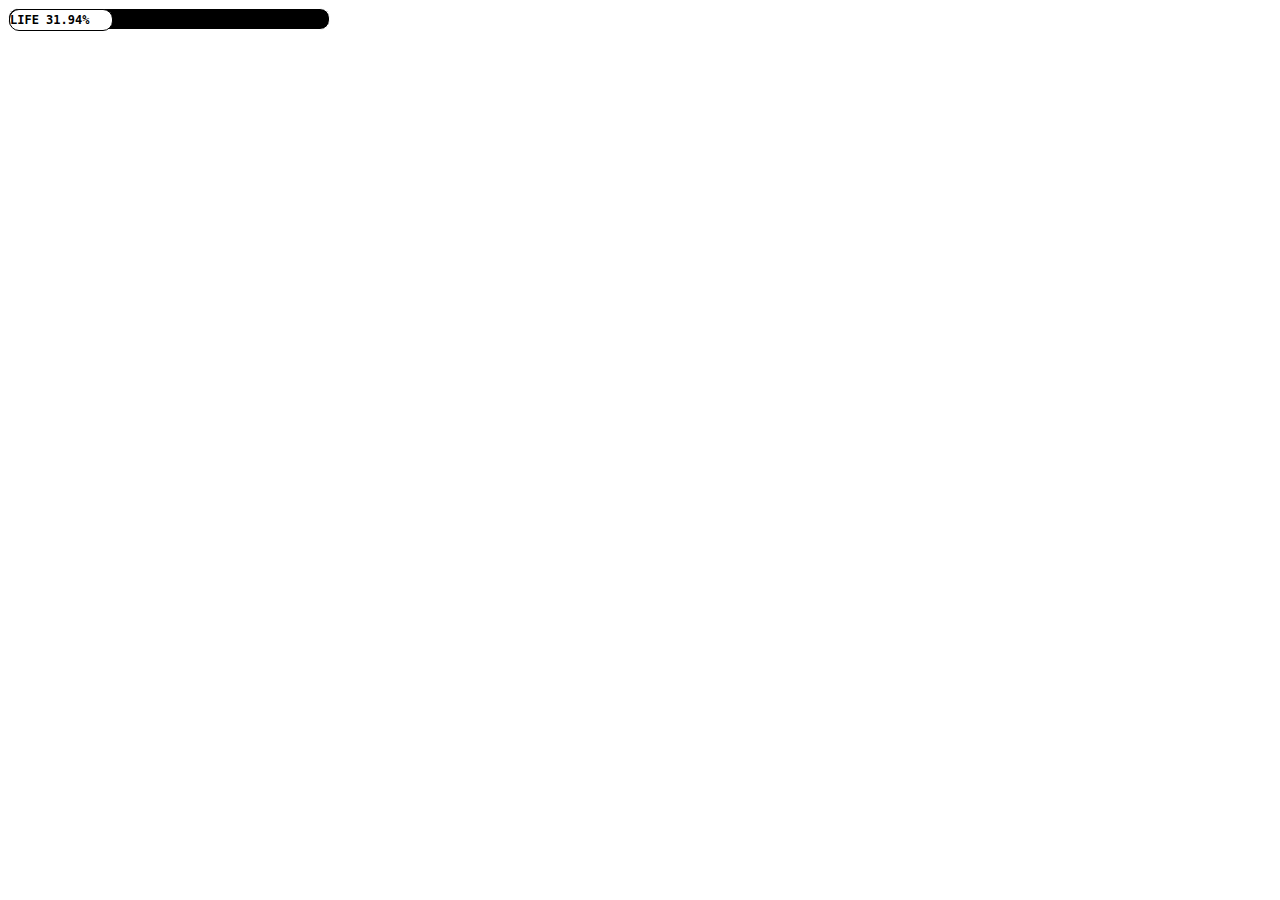
<file: Life.html>
<!DOCTYPE html>
<html>
<head>
  <style>
    #life-progress {
      width: 320px;
      height: 20px;
      background-color: #000000;
      border: 1px solid #FFFFFF;
      border-radius: 10px;
      position: relative;
      margin 0 auto;
    }

    #progress-bar {
      height: 100%;
      background-color: #FFFFFF;
      border-radius: 10px;
      border: 1px solid #000000;
      transition: width 0.2s ease-in-out;
      display: flex;
      align-items: center;
    }

    #progress-text {
      font-family: monospace;
      font-size: 12px;
      font-weight: bold;
      color: #000000;
    }
  </style>
</head>
<body>
  <div id="life-progress">
    <div id="progress-bar">
      <div id="progress-text">LIFE</div>
    </div>
  </div>

  <script>
    const birthdate = new Date(2003, 10, 15); // 15th November, 2003
    const averageLifespan = 72;
    const today = new Date();
    const age = today.getFullYear() - birthdate.getFullYear();
    const percentLived = (age / averageLifespan) * 100;

    document.getElementById("progress-bar").style.width = `${percentLived}%`;
    document.getElementById("progress-text").innerHTML += ` ${percentLived.toFixed(2)}%`;
  </script>
</body>
</html>
</file>
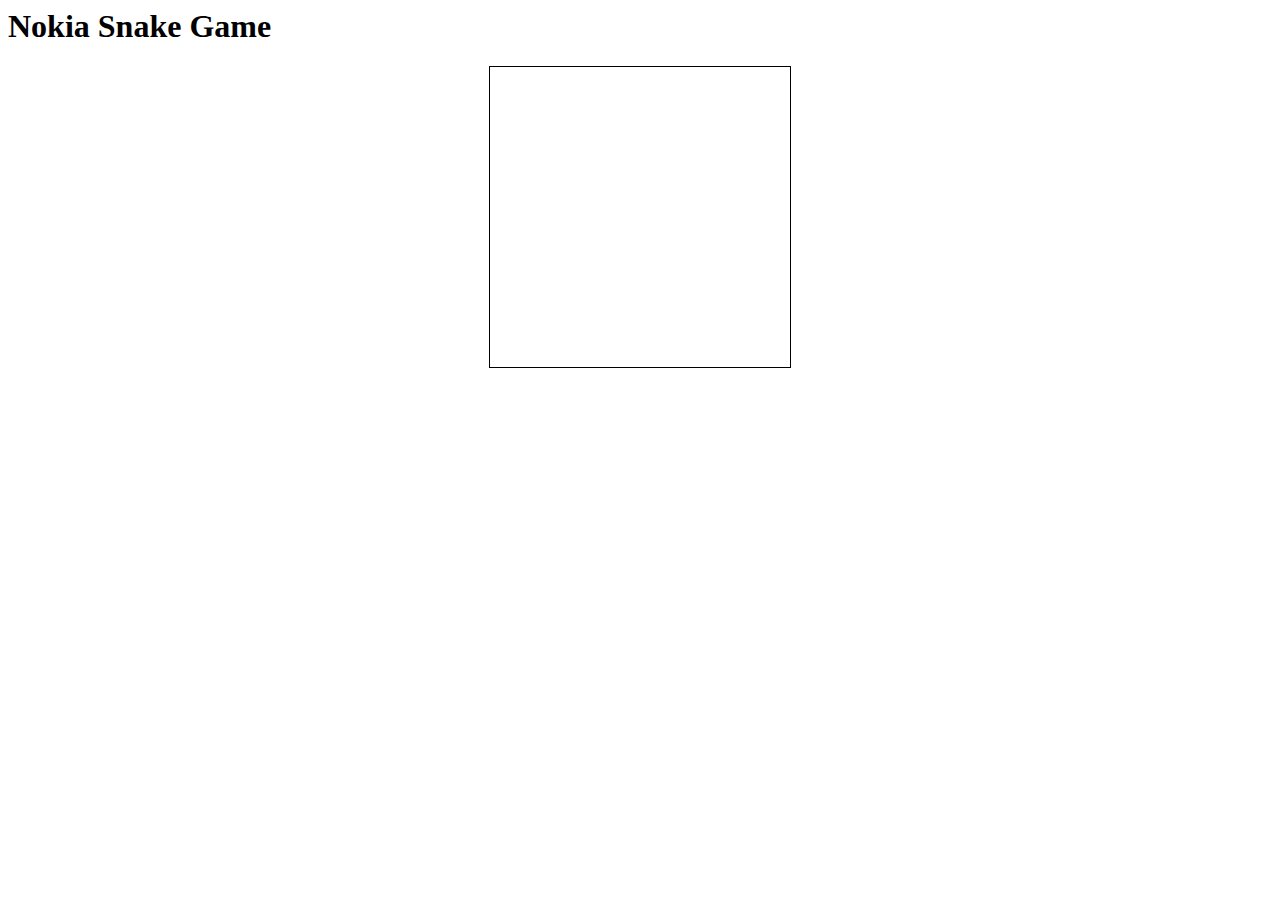
<file: snake.html>
<html>
  <head>
    <style>
      #game-board {
        width: 300px;
        height: 300px;
        border: 1px solid black;
        margin: 0 auto;
        position: relative;
      }

      .snake-unit {
        width: 10px;
        height: 10px;
        position: absolute;
        background-color: green;
        border-radius: 100%;
      }

      #food {
        width: 10px;
        height: 10px;
        position: absolute;
        background-color: red;
        border-radius: 100%;
      }
    </style>
  </head>
  <body onload="startGame()">
    <h1>Nokia Snake Game</h1>
    <div id="game-board"></div>

    <script>
      const canvas = document.getElementById("game-board");
      const ctx = canvas.getContext("2d");
      const blockSize = 10;
      let width = canvas.width;
      let height = canvas.height;
      let score = 0;

      // Snake array
      let snake = [];

      // Food object
      let food = {
        x: null,
        y: null,
      };

      // Direction of snake
      let direction = "right";

      // Speed of snake
      let gameSpeed = 100;

      // Start game function
      function startGame() {
        // Initialize snake
        for (let i = 5; i >= 0; i--) {
          snake.push({ x: i, y: 0 });
        }

        // Place food
        randomizeFood();

        // Start game loop
        setInterval(gameLoop, gameSpeed);
      }

      // Main game loop
      function gameLoop() {
        clearCanvas();
        drawFood();
        moveSnake();
        drawSnake();
        checkCollision();
      }

      // Clear canvas
      function clearCanvas() {
        ctx.clearRect(0, 0, width, height);
      }

      // Draw food
      function drawFood() {
        ctx.fillStyle = "red";
        ctx.fillRect(food.x * blockSize, food.y * blockSize, blockSize, blockSize);
      }

      // Move snake
      function moveSnake() {
        let snakeX = snake[0].x;
        let snakeY = snake[0].y;

        if (direction === "right") {
          snakeX++;
        } else if (direction === "left") {
          snakeX--;
        } else if (direction === "up") {
          snakeY--;
        } else if (direction === "down") {
          snakeY++;
        }

        let tail = snake.pop();
        tail.x = snakeX;
        tail.y = snakeY;
        snake.unshift(tail);
      }

      // Draw snake
      function drawSnake() {
        for (let i = 0; i < snake.length; i++) {
          ctx.fillStyle = "lightgreen";
          ctx.strokeStyle = "darkgreen";
          ctx.fillRect(
            snake[i].x * blockSize,
            snake[i].y * blockSize,
            blockSize,
            blockSize
          );
          ctx.strokeRect(
            snake[i].x * blockSize,
            snake[i].y * blockSize,
            blockSize,
            blockSize
          );
        }
      }
.x * blockSize,
            snake[i].y * blockSize,
            blockSize,
            blockSize
          );
        }
      }

      // Check for collisions
      function checkCollision() {
        // Check for collision with walls
        if (snake[0].x >= width / blockSize || snake[0].x < 0) {
          gameOver();
        } else if (snake[0].y >= height / blockSize || snake[0].y < 0) {
          gameOver();
        }

        // Check for collision with snake
        for (let i = 1; i < snake.length; i++) {
          if (snake[0].x === snake[i].x && snake[0].y === snake[i].y) {
            gameOver();
          }
        }

        // Check for collision with food
        if (snake[0].x === food.x && snake[0].y === food.y) {
          score++;
          randomizeFood();
        }
      }

      // Randomize food location
      function randomizeFood() {
        food.x = Math.floor(Math.random() * (width / blockSize));
        food.y = Math.floor(Math.random() * (height / blockSize));
      }

      // Game over function
      function gameOver() {
        alert("Game Over! Your score is " + score);
        location.reload();
      }

      // Change direction of snake
      document.onkeydown = function (event) {
        let key = event.keyCode;
        if (key === 37 && direction !== "right") {
          direction = "left";
        } else if (key === 38 && direction !== "down") {
          direction = "up";
        } else if (key === 39 && direction !== "left") {
          direction = "right";
        } else if (key === 40 && direction !== "up") {
          direction = "down";
        }
      };
    </script>
  </body>
</html>
</file>
